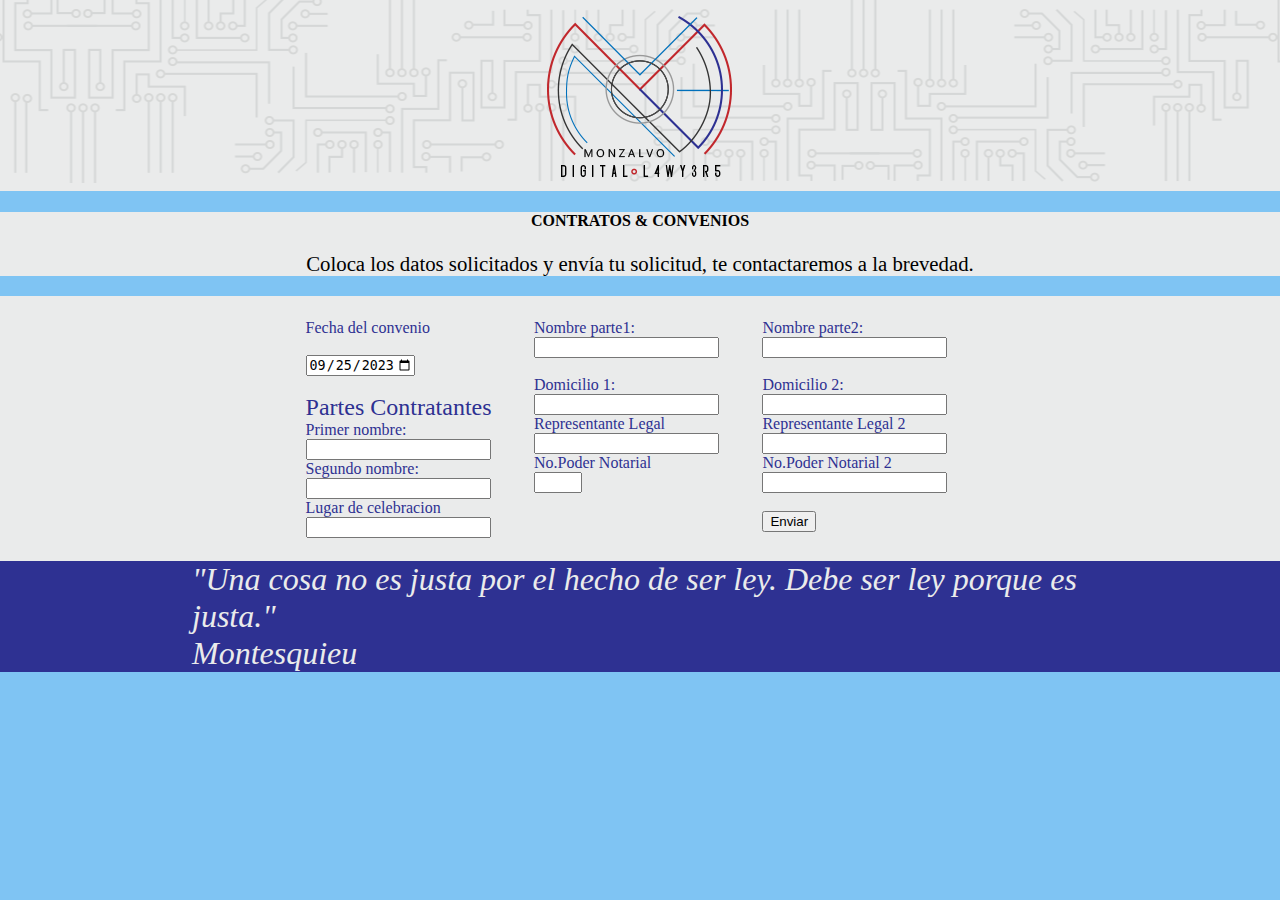
<file: formulario.html>
<!DOCTYPE html>
<html lang="en">
  <head>
    <meta charset="UTF-8">
    <meta name="viewport" content="width=device-width, initial-scale=1.0">
    <title>FORMULARIO DE CONTRATO</title>
      
    <link rel="stylesheet" href= "css/form1.css">  
    <link href="https://cdn.jsdelivr.net/npm/bootstrap@5.3.0/dist/css/bootstrap.min.css" rel="stylesheet" integrity="sha384-9ndCyUaIbzAi2FUVXJi0CjmCapSmO7SnpJef0486qhLnuZ2cdeRhO02iuK6FUUVM" crossorigin="anonymous">
    <link rel="preconnect" href="https://fonts.googleapis.com">
    <link rel="preconnect" href="https://fonts.gstatic.com" crossorigin>
    <link href="https://fonts.googleapis.com/css2?family=Roboto&display=swap" rel="stylesheet">
  </head>
  
<body>

    <!--
    <center> 
            <form action="/my-handling-form-page" method="post">
    </center>  --> 
    <!--
    <div class="container">
    <div class="form-content">
    -->
<header>   
    <nav>
        <div id="logo">
            <a href="index.html"><img src="images/logo2.png"></a>
            
        </div>   
            
    </nav>
</header>
    <aside>
        <h4>CONTRATOS & CONVENIOS</h4>
        <p>Coloca los datos solicitados y envía tu solicitud, te contactaremos a la brevedad.</p>
    </aside>
        

        </div>
<main>
    <form id="convenio">
      <div class="parent"> 
        <div class="item"> <br>
            <label class="fecha" for=”input-date”>Fecha del convenio</label><br><br>
                <input type="date" class="calendario" id="fecha" name="trip-start" value="2023-09-25" min="2023-01-01" max="2030-12-31"><br><br>
            <label class="Partes" type="partes">Partes Contratantes</label><br>
            <label for="fname" type="fname">Primer nombre:</label><br>
                 <input type="text" id="fname" name="fname" value=""><br>
             <label for="lname" type="lname">Segundo nombre:</label><br>
                 <input type="text" id="lname" name="lname" value=""><br>
            <label for="celebracion" type="Lugar">Lugar de celebracion</label><br>
                 <input type="text" id="celebracion" name="celebracion" value=""><br><br>

        </div>
            
        
<!--FORMULARIO PARA LA PARTE1-->
        <div class="item"><br>
            <label for="ParteUno" type="Nombre1">Nombre parte1:</label><br>
                <input type="text" id="P1" name="P1" value=""><br><br>
            <label for="dom1" type="domicilio">Domicilio 1:</label><br>
                 <input type="text" id="D1" name="D1" value="">
            <label for="RepLegal" type="RL">Representante Legal</label><br>
                 <input type="RL" id="RL" name="RL" value=""><br>
            <label for="PoderNotarial" type="PN1"> No.Poder Notarial</label><br>
                <input type="number" id="quantity" name="quantity" min="2" max="5"><br><br>
        </div>
<!--FORMULARIO PARA LA PARTE 2-->

        <div class="item"><br>
            <label for="ParteDos" type="NP2">Nombre parte2:</label>
                <input type="text" id="P2" name="P2" value=""><br><br>
            <label for="dom2" type="D2">Domicilio 2:</label><br>
                <input type="text" id="D2" name="D2" value=""><br>
            <label for="RepLegal" type="RL2">Representante Legal 2</label>
                <input type="RL2" id="RL2" name="RL2" value=""><br>
            <label for="PoderNotarial2" type="PN2"> No.Poder Notarial 2</label>
                <input type="number2" id="quantity2" name="quantity2" min="2" max="5"><br><br>
            <input type="submit" value="Enviar">
        </div>
       </div> 
    </form>
</main> 
<section id="frases">
    <div id="Montesquieu">"Una cosa no es justa por el hecho de ser ley. Debe ser ley porque es justa."
        <br>Montesquieu
    </div>
    

</section>    <!--AQUÍ VA EL ACUERDO DE CONFIDENCIALIDAD-->
</body>
</html>
</file>
<file: css/form1.css>
:root{
    background-color: #7fc4f3;
}
body{
    
    margin: 0;
    padding:0;
    width: auto;
    height: auto;
}

header{
  background-color: #599fce;
  width: 100%;
  height: auto;
  bottom: auto;
  top:auto;
}


aside{
    background-color: #EAEBEB;
    width:100%;
    height: auto;
    margin: auto;
    text-align: center;
}

main{
    background-color:#EAEBEB;
    margin: auto;
}

main form{
    /*background-color: aqua;*/
    width: 53%;
    height: auto;
    margin: auto;
    
}

.parent{
    /*background-color: blueviolet;*/
    display:inline-grid;
    grid-template-columns: 1fr 1fr 1fr;
    grid-template-rows: auto;
    gap:1%;
}
/*estilos de los elementos de la grid a través de la clase .item*/

.item{
    /*background-color: indigo;*/
    color:#2e3192;
    margin:0;
    padding:.3em;
}

/*estilos de los elementos del formulario*/
.fecha{
    font-size: 1em;
    line-height:auto;
}

 .calendario [type="date"] {
    /*display:none;*/
    /*appearance: none;*/
    color: gray;
    /*color: #1D1D1D;*/
    text-align: center;
    border:.1em solid #ECF0F1;
    background:#ECF0F1;
    
    
    /*display: inline-block;*/
    visibility: visible;
    width: auto;
    }

    .calendario [type="date"]:focus {
    color: #495057;
    background-color: #FFFFFF;
    border-color: #80BDFF;
    outline: 0;
    box-shadow: 0 0 0 0.2rem rgba(0,123,255,.25);
    }


    .Partes{
        color: #2e3192;
        font-size: 1.5em;
        text-align:center;
        /*background-color: gray;*/
        
    }

#frases{
    width: 100%;
    margin: auto;
    background-color: #2e3192;
    font-size: 2em;
    font-style: italic;
    font-weight:lighter;
    color:#2e3192;
}

#Montesquieu{
    color: #eaebeb;  
    width: 70%;
    height: auto;
    margin: auto;
}


nav{
    background-image: url("../images/circuitos.png");
    background-color: #eaebeb;
    background-repeat:repeat-x;
    background-position-x: center;
    background-blend-mode:color-burn;
    
    margin: auto;
    width: auto;
    height: auto;
    text-align: center;
    position: sticky;
}

header nav img{
    padding-top: 1em;
    padding-bottom: .5em;
}
aside p{
    font-size: 1.3em;
    font-style: bold;
}
</file>
